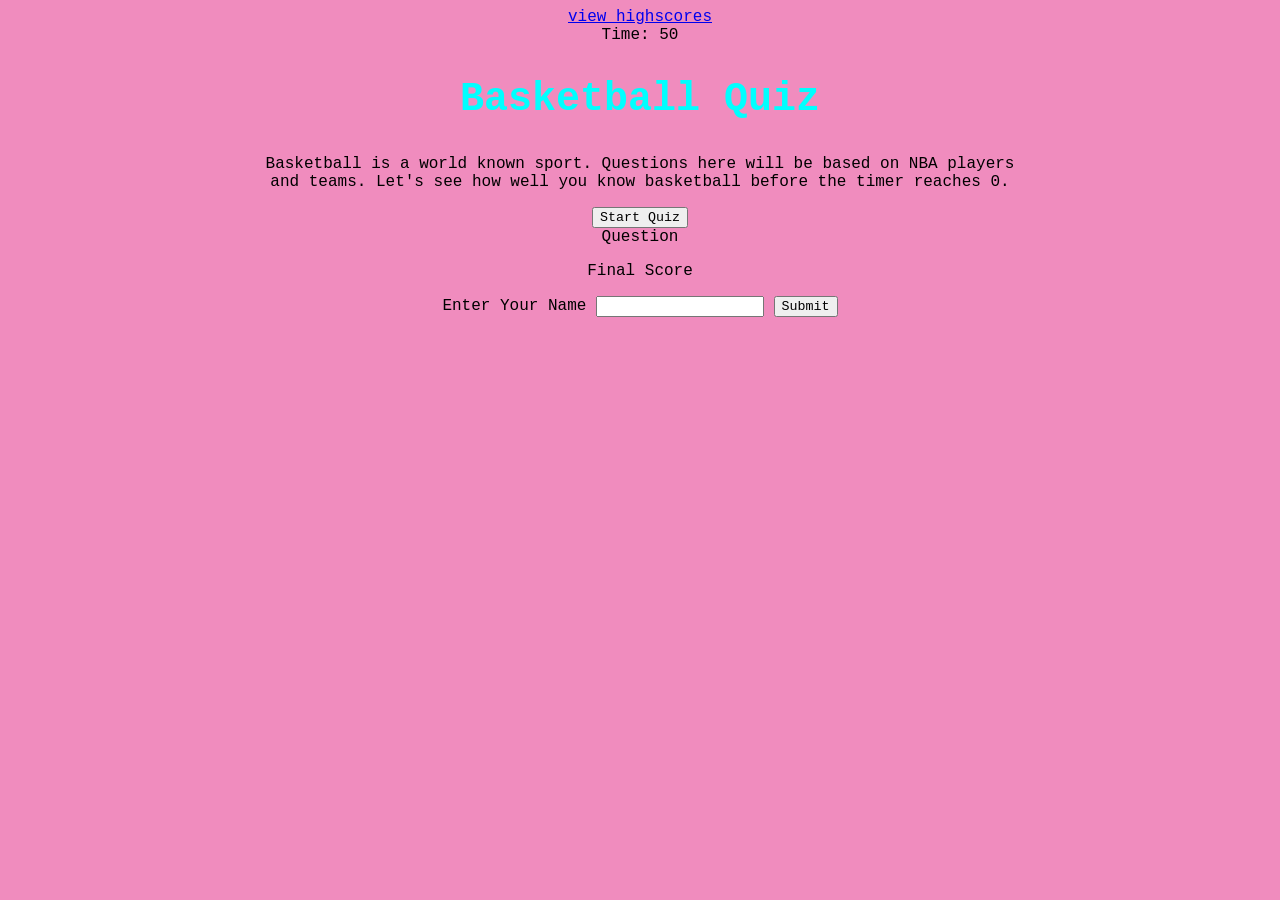
<file: index.html>
<!DOCTYPE html>
<html lang="en">
<head>

    <meta charset="UTF-8">
    <meta http-equiv="X-UA-Compatible" content="IE=edge">
    <meta name="viewport" content="width=device-width, initial-scale=1.0">
    <link rel="stylesheet" href="./assets/css/style.css">
    <title>Quiz Game</title>
    <div class="highscores"><a href="./highscore.html">view highscores</a></div>
</head>
<body>
    

<section class="container">
    <div id="timer"> Time: 50</div>
    <div >
            <h1>Basketball Quiz</h1>
            <p id="intro">
                Basketball is a world known sport. Questions here will be based on NBA players and teams. 
                Let's see how well you know basketball before the timer reaches 0.
            </p>
            <button id="start-btn" class="start-btn btn">Start Quiz</button>

     </div>
     <div id="question-container" class="hide"> 
            <div id="question">Question</div>
            <div id="answer-button" class="btn-grid"></div>
            
        </div>
            <div id="end-game" class=" hide">
                <p>Final Score <span id="final-score"></span></p>
                <p>
                Enter Your Name <input type="text" id="name" >
                    <button id="submit">Submit</button>
                </p>
             </div>
             <div class="feedback" id="feedback"></div>
        
</section>

<script src="./assets/js/script.js"></script>
</body>
</html>
</file>
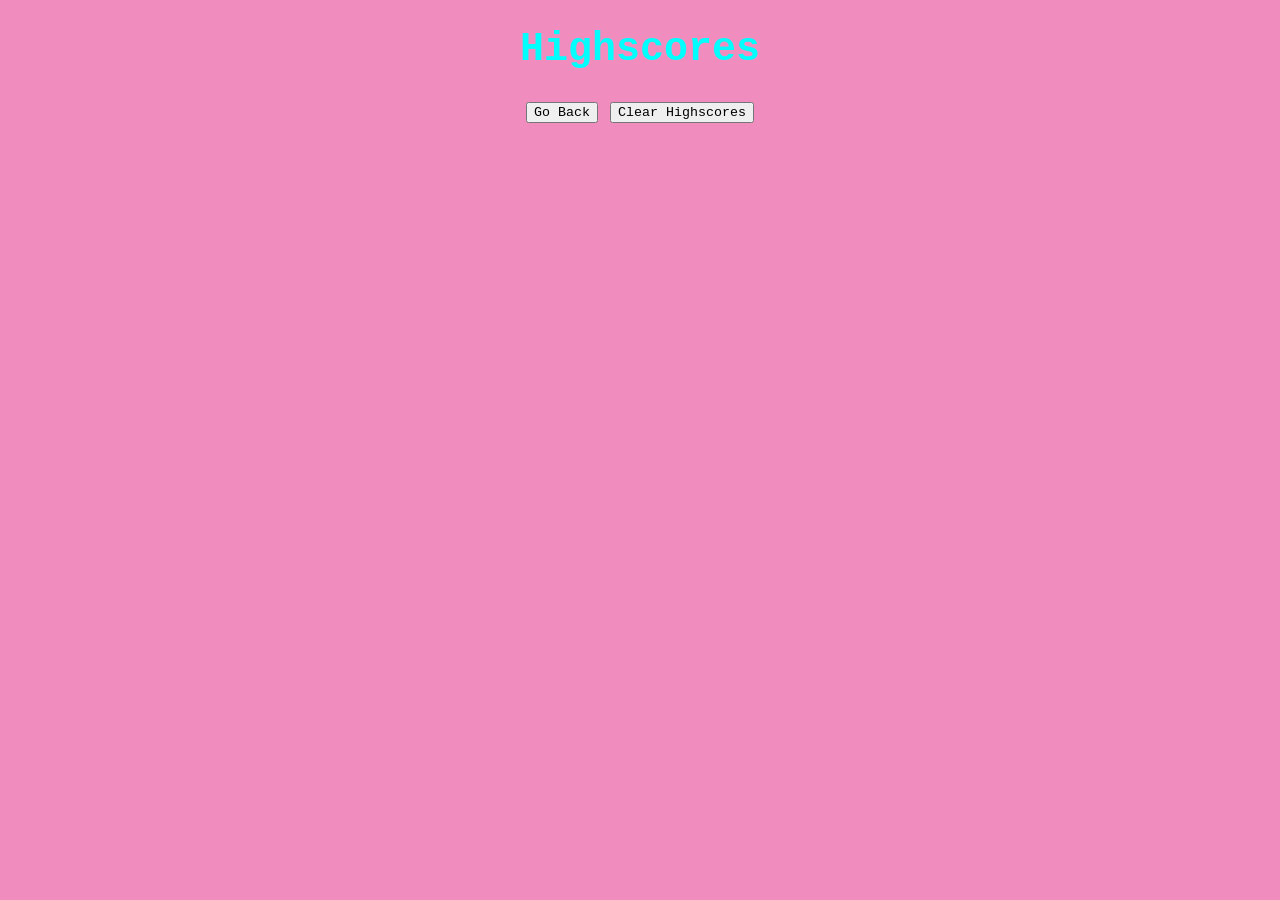
<file: highscore.html>
<!DOCTYPE html>
<html lang="en">
<head>
    <meta charset="UTF-8">
    <meta http-equiv="X-UA-Compatible" content="IE=edge">
    <meta name="viewport" content="width=device-width, initial-scale=1.0">
    <link rel="stylesheet" href="./assets/css/style.css">
    <title>Highscores</title>
</head>
<body>
    <header class="container">
        <h1>Highscores</h1>
        <ol id="highscores"></ol>
  
        <a href="index.html"><button>Go Back</button></a>
        <button id="clear">Clear Highscores</button>
      </header>
      <script src="./assets/js/scores.js" ></script>
</body>
</html>
</file>
<file: assets/css/style.css>
*{
  font-family: 'Courier New', Courier, monospace;
}

body {
  display: block;
  background-color: rgb(240, 140, 190);
  text-align: center;
}

body h1 {
  color: aqua;
  font-size: 40px;
}

header {
  font-size: 20px;
  margin-top: 10px;
  margin-right: 10px;
  margin-left: 10px;
}

section {
  text-align: right center;
  padding: 0 20%;
}


.feedback {
  font-style: normal;
  font-size: 100%;
  margin-top: 15px;
  padding-top: 10px;

}
</file>
